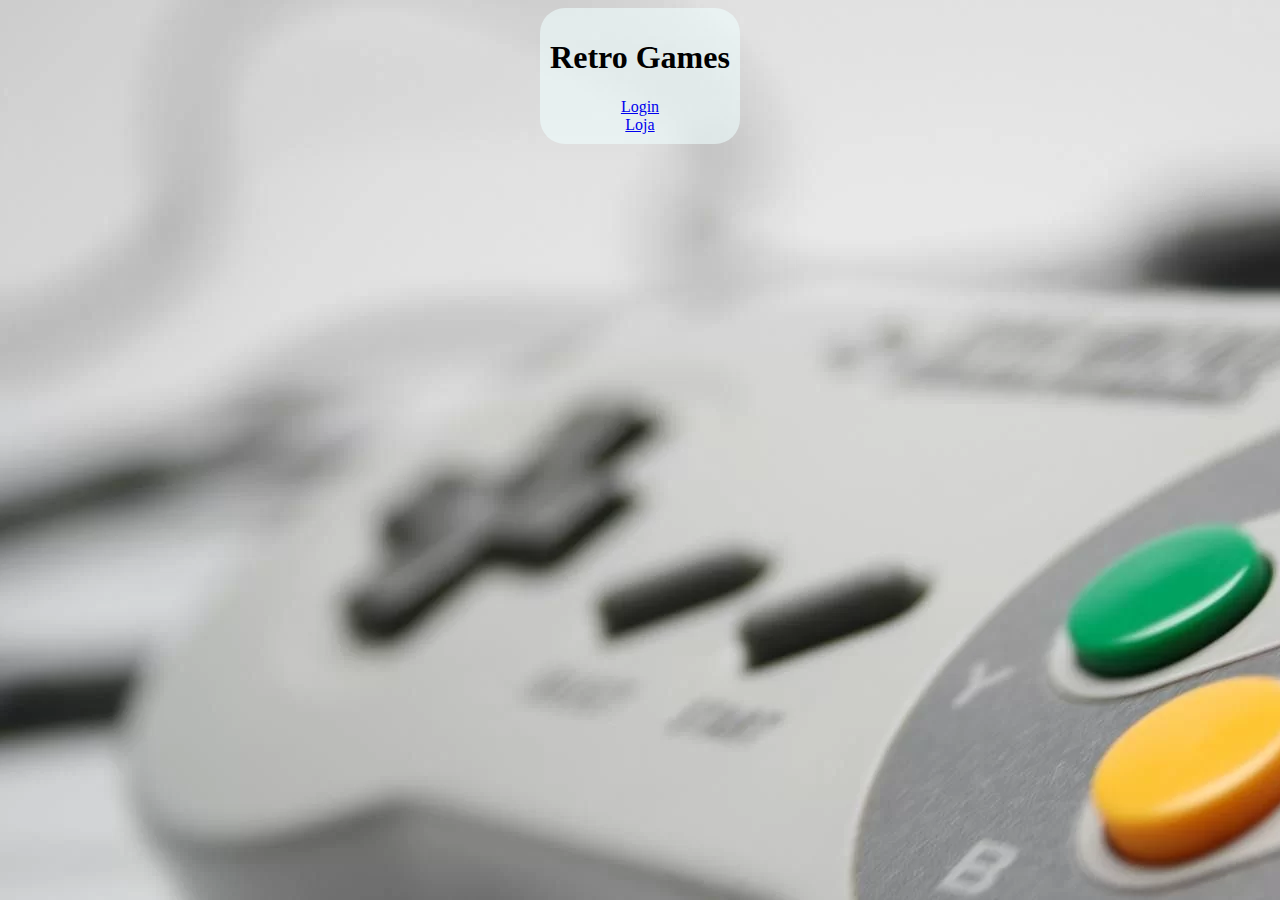
<file: atividade avaliativa 1/index.html>
<!DOCTYPE html>
<html lang="pt-br">
<head>
    <meta charset="UTF-8">
    <meta name="viewport" content="width=device-width, initial-scale=1.0">
    <title>Loja Retro</title>
    <link rel="stylesheet" href="./style.css"/>
</head>
<body>
    <header id="cabecalho">
        <div id="background-nav">
            <nav id="menu_nav">
                <h1>Retro Games</h1>
            
                <a id= "login" href="#">Login</a>
                <a id="loja" href="#">Loja</a>
            </nav>
        </div>
    </header>
    <main id="root">
        <ul id="lista-prod"></ul>

    </main>
</body>
<script src="./script.js" defer></script>
</html>
</file>
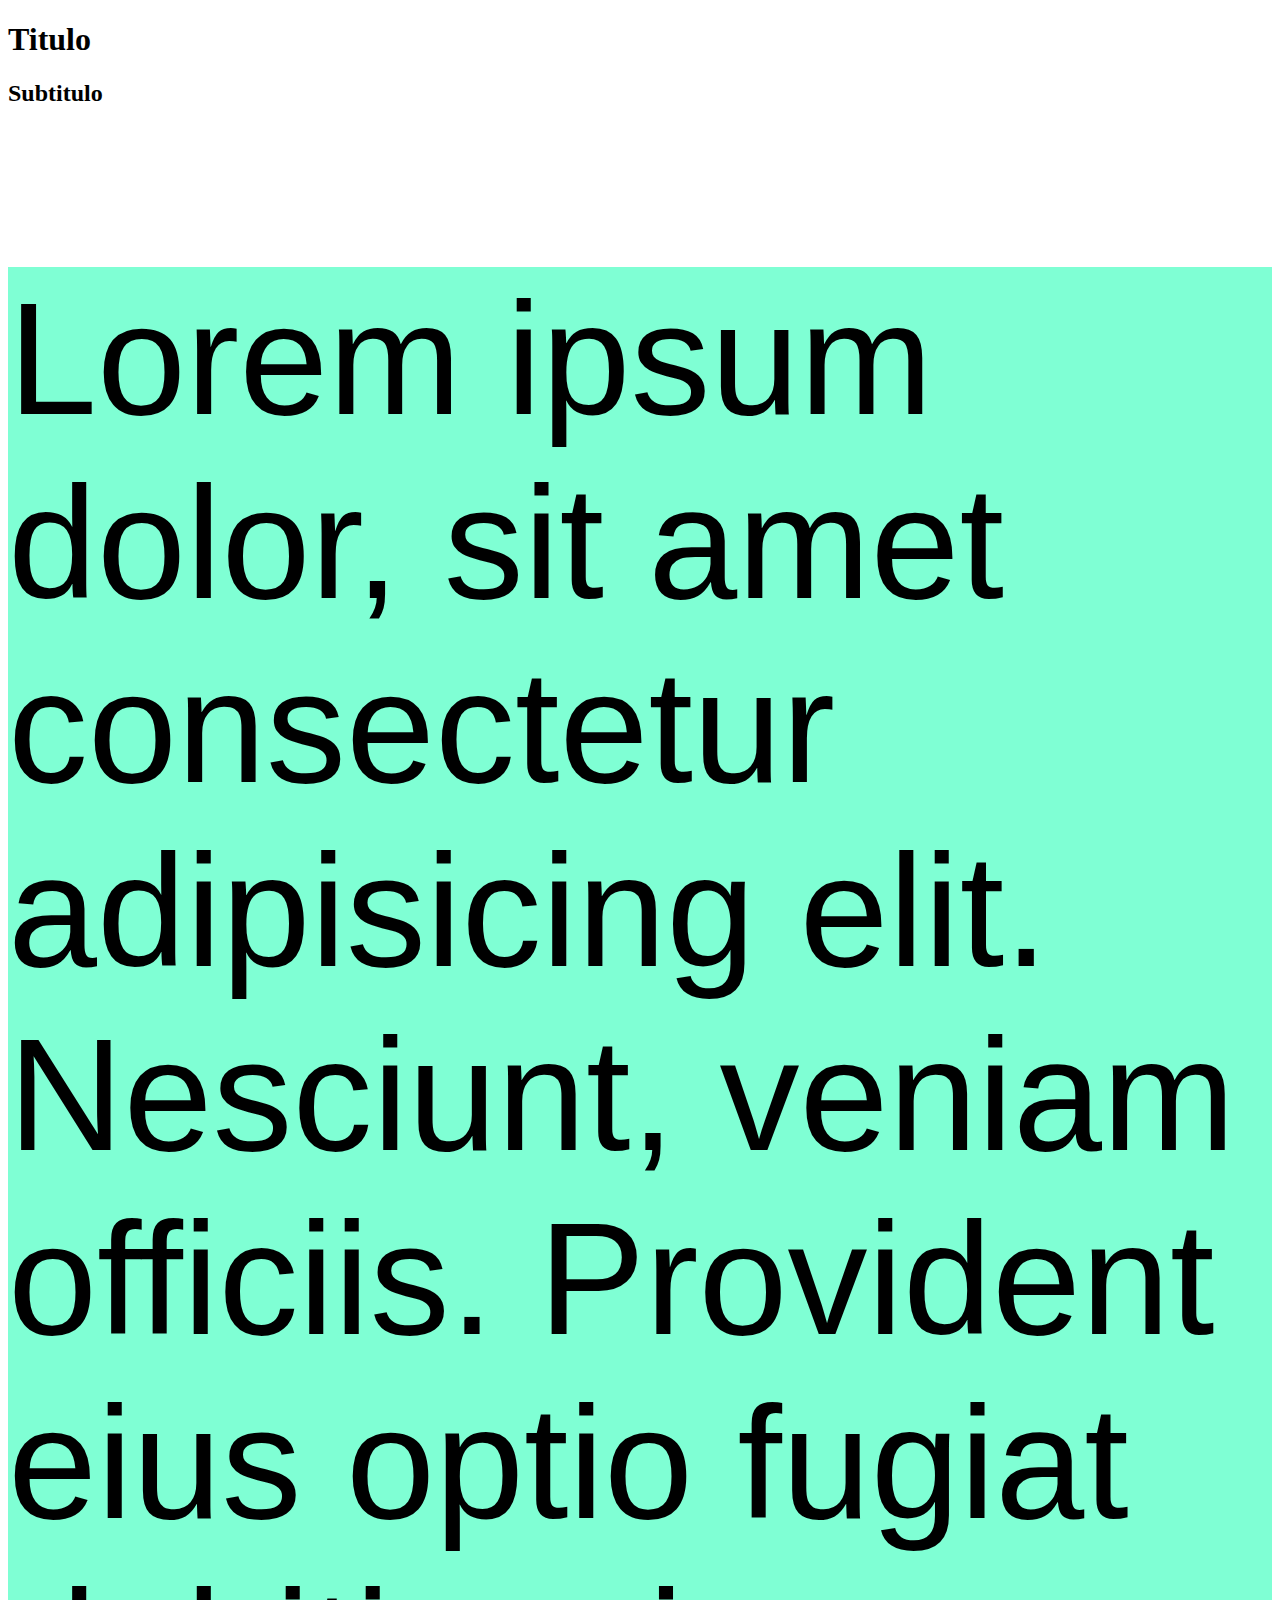
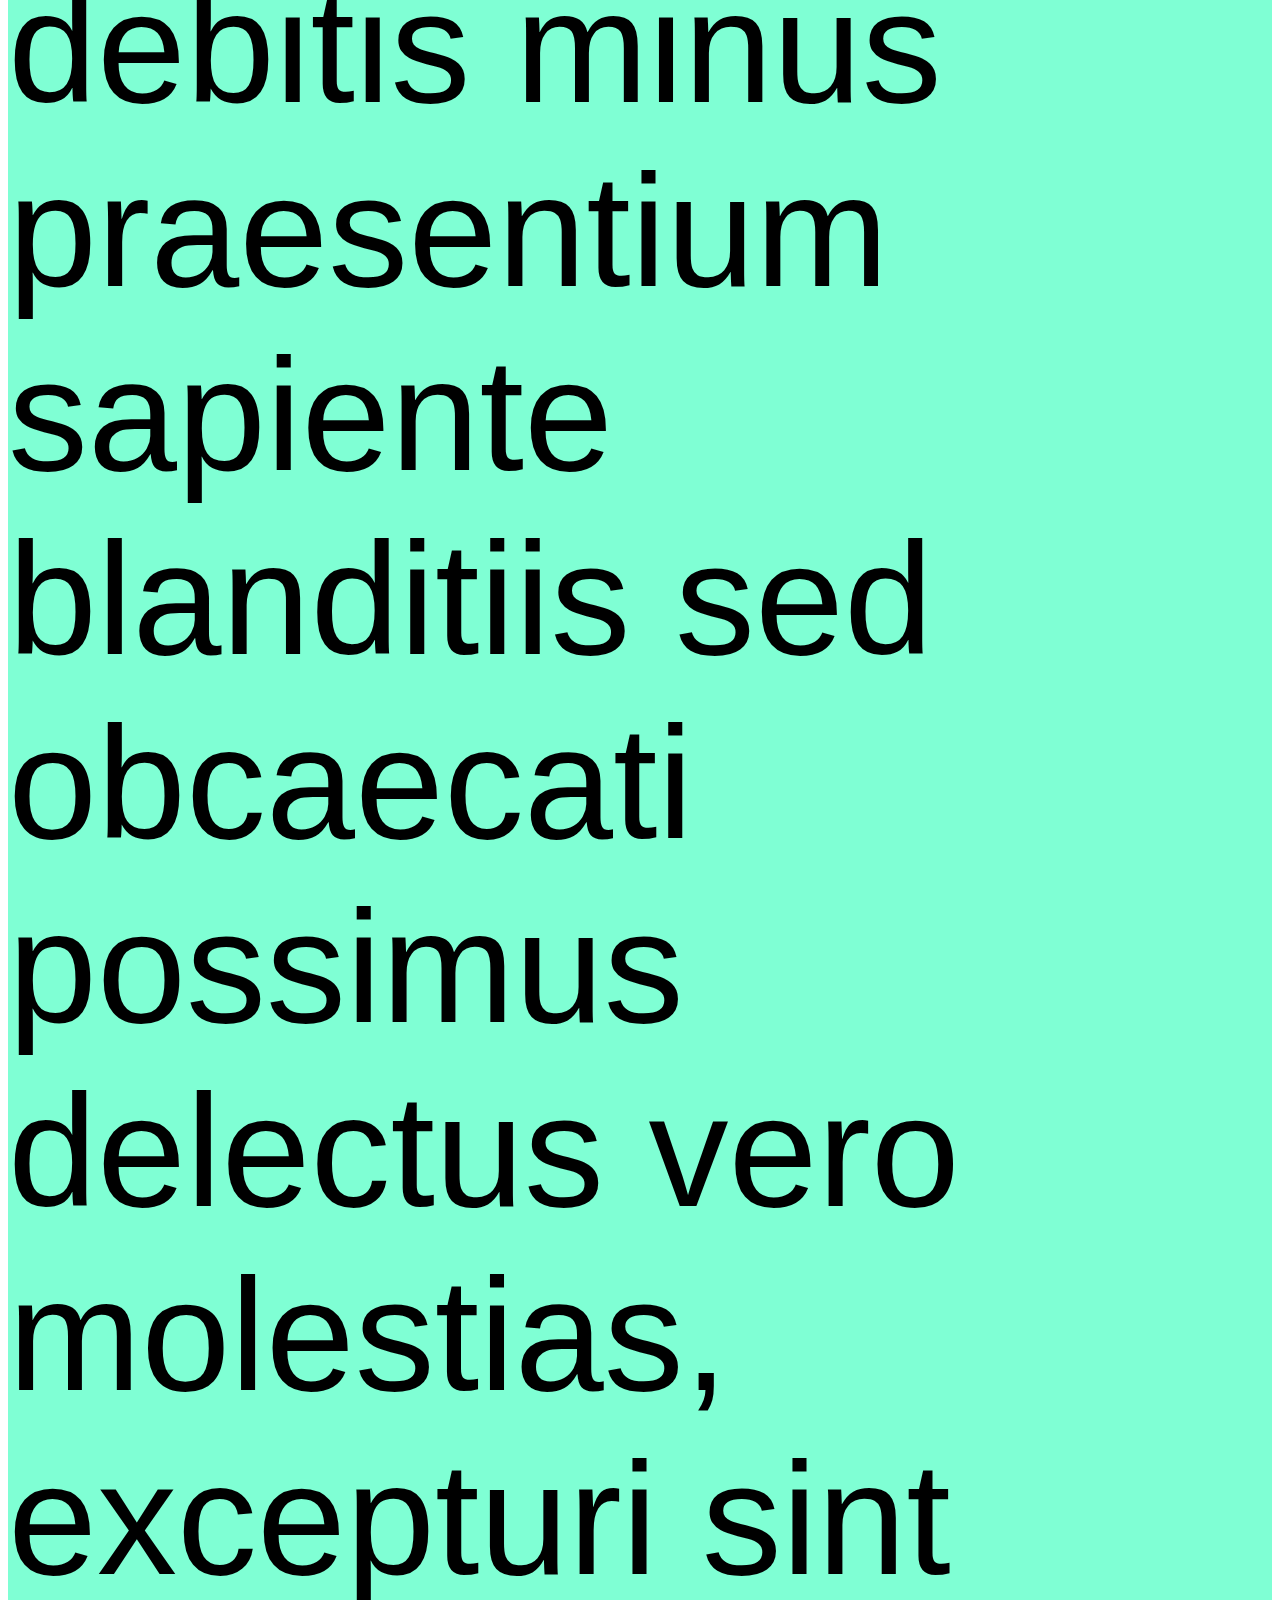
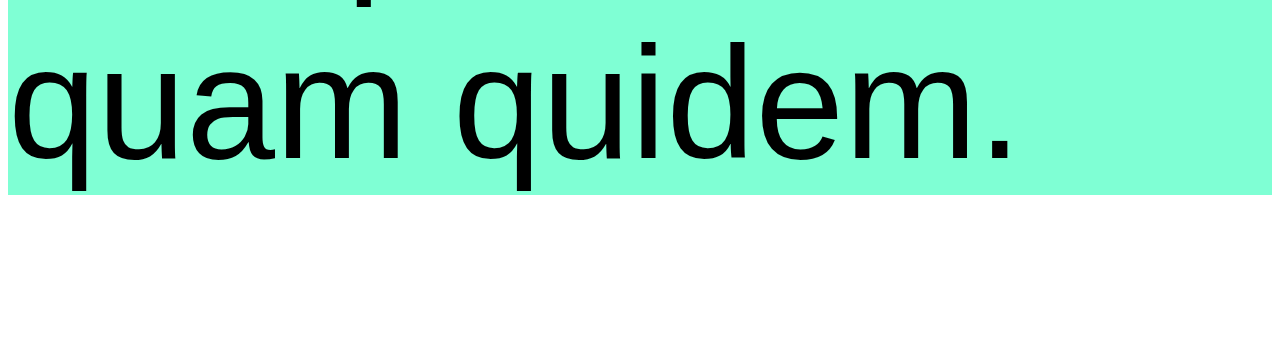
<file: aulas/aula01/index.html>
<!DOCTYPE html>
<html lang="pt-BR">
<head>
    <link rel="stylesheet" href="style.css">
    <meta charset="UTF-8">
    <meta name="viewport" content="width=device-width, initial-scale=1.0">
    <title>Document</title>
</head>
<body>
    <h1>Titulo</h1>
    <h2>Subtitulo</h2>
    <p>Lorem ipsum dolor, sit amet consectetur adipisicing elit. Nesciunt, veniam officiis. Provident eius optio fugiat debitis minus praesentium sapiente blanditiis sed obcaecati possimus delectus vero molestias, excepturi sint quam quidem.</p>
    <script type="javascript" src="index.js" defer></script>
</body>
</html>
</file>
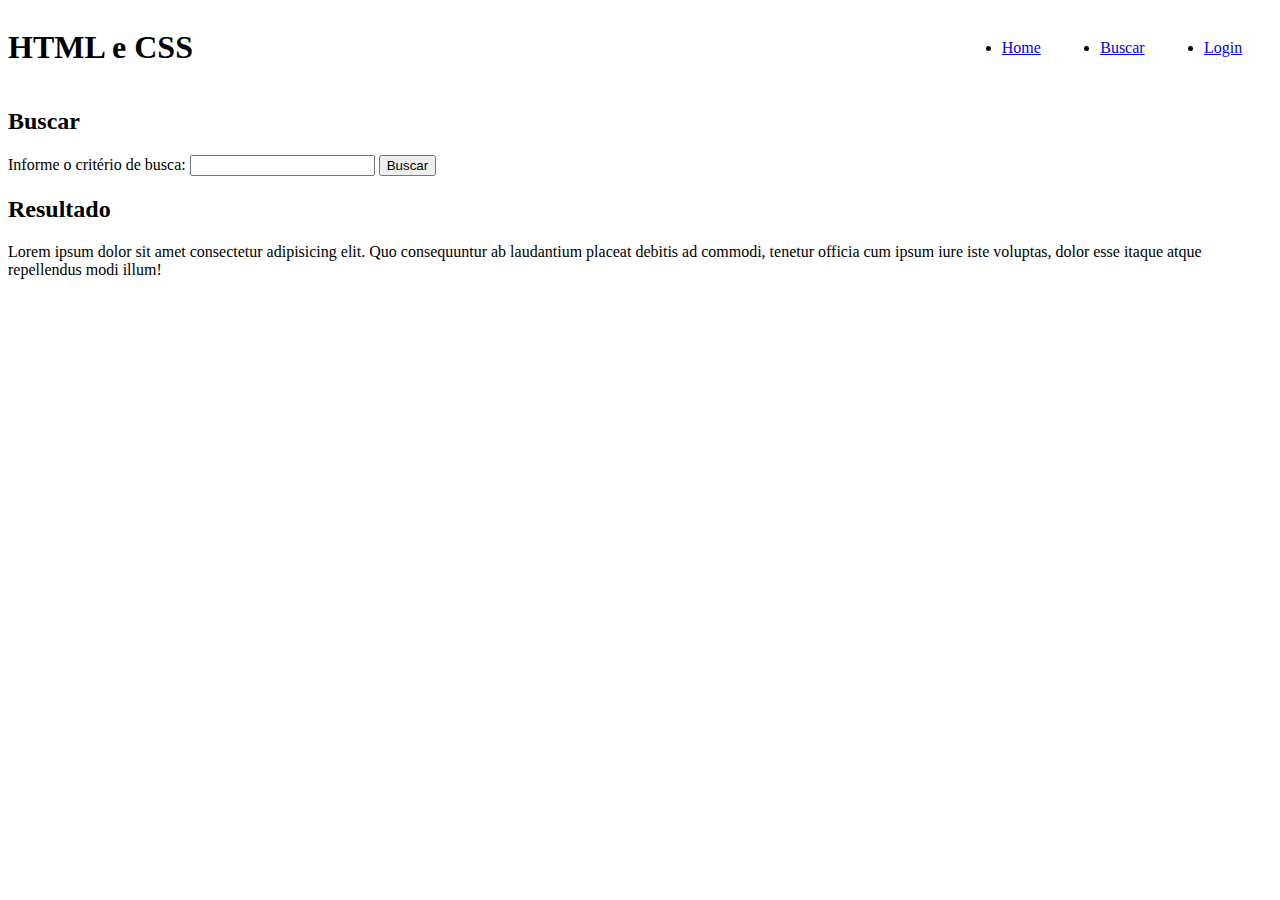
<file: aulas/aula02/index.html>
<!DOCTYPE html>
<html lang="pt-BR">
<head>
    <meta charset="UTF-8">
    <meta name="viewport" content="width=device-width, initial-scale=1.0">
    <title>Document</title>
</head>
<header>
    <h1>HTML e CSS</h1>
    <link rel="stylesheet" href="style.css">
    <nav>
        <ul>
            <li><a href= "./index.html">Home </a></li>
            <li><a href= "./buscar.html">Buscar</a></li>
            <li><a href = "./login.html">Login</a></li>
        </ul>
    </nav>
</header>
<main>
    <h2>Buscar</h2>
    <form>
        <label> Informe o critério de busca: </label>
        <input id="filtro" name="filtro"/>
        <input type="submit" value="Buscar"/>
    </form>
    <h2>Resultado</h2>
    <table>
        <tr><tr>Lorem ipsum dolor sit amet consectetur adipisicing elit. Quo consequuntur ab laudantium placeat debitis ad commodi, tenetur officia cum ipsum iure iste voluptas, dolor esse itaque atque repellendus modi illum!</tr></tr>
    </table>
</main>
<body>
    
</body>
</html>
</file>
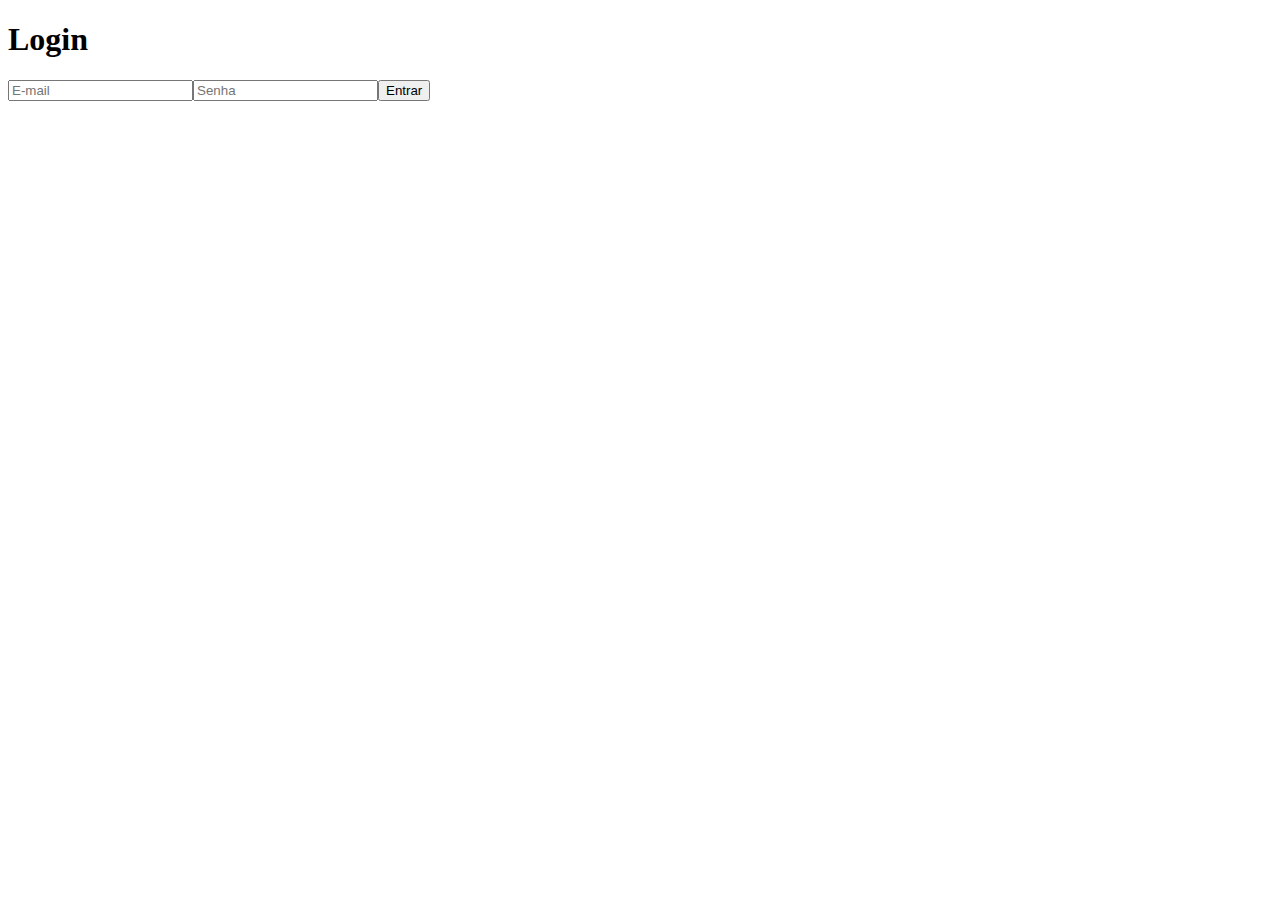
<file: aulas/aula03/index.html>
<!DOCTYPE html>
<html lang="en">
<head>
    <meta charset="UTF-8">
    <meta name="viewport" content="width=device-width, initial-scale=1.0">
    <title>JavaScript DOM</title>
    <script src="./script.js" defer></script>
</head>
<body>
    <div id="root"></div>
</body>
</html>
</file>
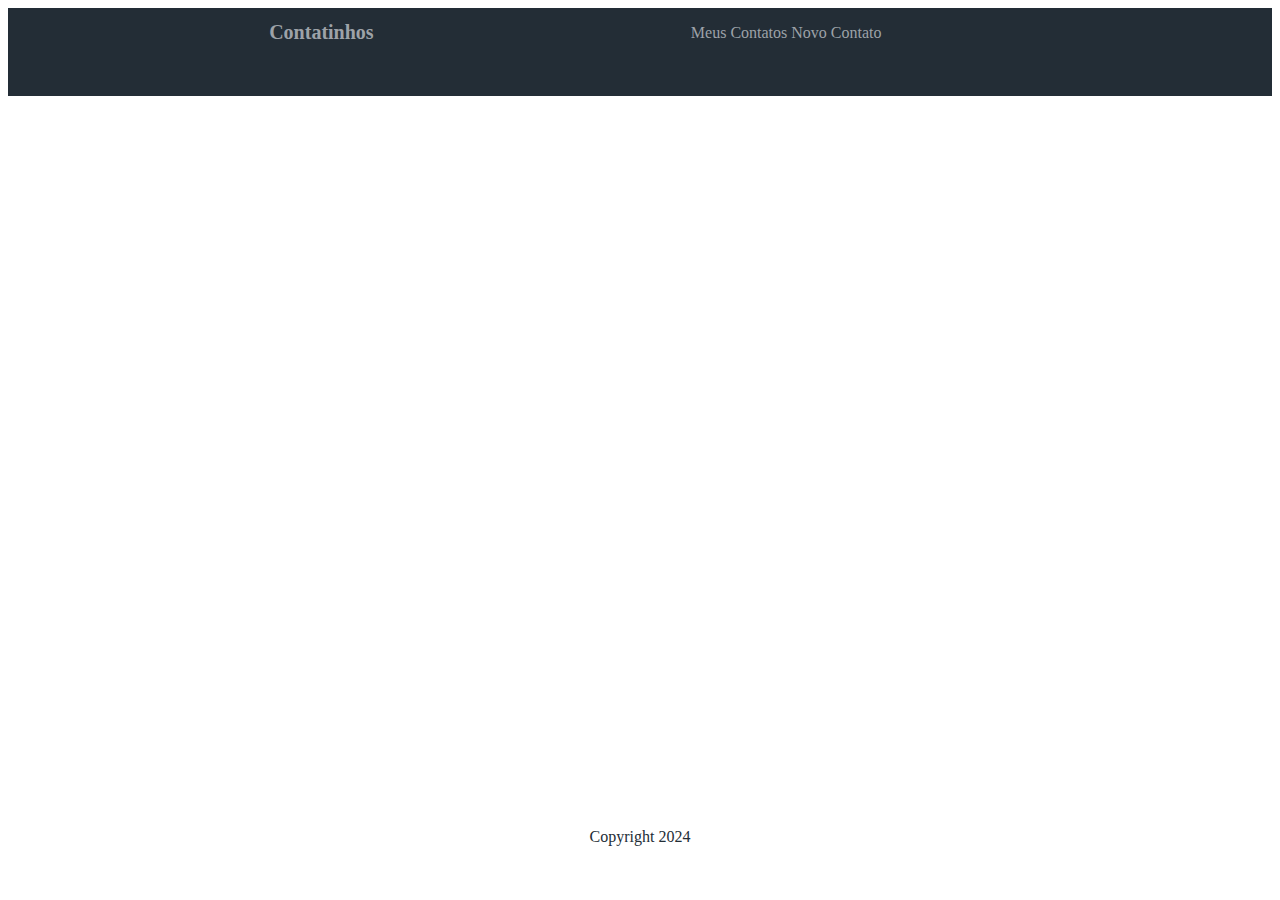
<file: praticas/pratica1/index.html>
<!DOCTYPE html>
<html lang="pt-BR">
<head>
    <meta charset="UTF-8">
    <meta name="viewport" content="width=device-width, initial-scale=1.0">
    <title>@Contatinhos</title>
    <link rel="stylesheet" href="estilos.css" />
</head>
<body>
    <header>
        <h1>Contatinhos</h1>
        
        <ul>
            <a href="./contatos.html">Meus Contatos</a>
            <a href="./novo.html">Novo Contato</a>
        </ul>
    
    </header>
    <main></main>
    <footer><p>Copyright 2024</p></footer>
</body>
</html>
</file>
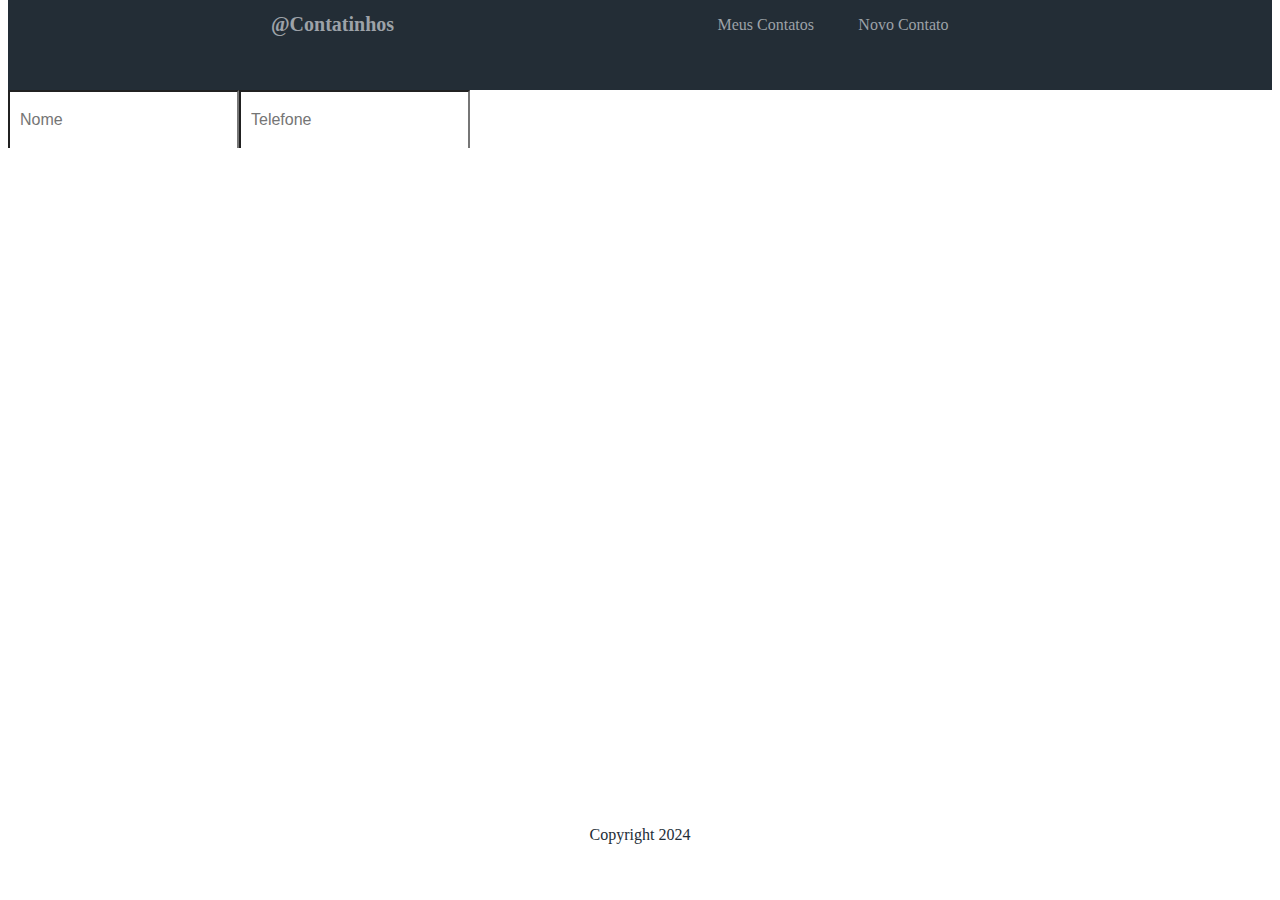
<file: praticas/pratica2/index.html>
<!DOCTYPE html>
<html lang="en">
<head>
    <meta charset="UTF-8">
    <meta name="viewport" content="width=device-width, initial-scale=1.0">
    <title>@Contatinhos</title>
    <link rel="stylesheet" href="style.css"/>

</head>
<body>
    <header>
        <h1 id="titulo">@Contatinhos</h1>
        <ul>
            <li>Meus Contatos</li>
            <li>Novo Contato</li>
        </ul>
    </header>
    <main id="root">

    </main>
    <footer>
        <p>Copyright 2024</p>
    </footer>
</body>

<script src="index.js"></script>
</html>
</file>
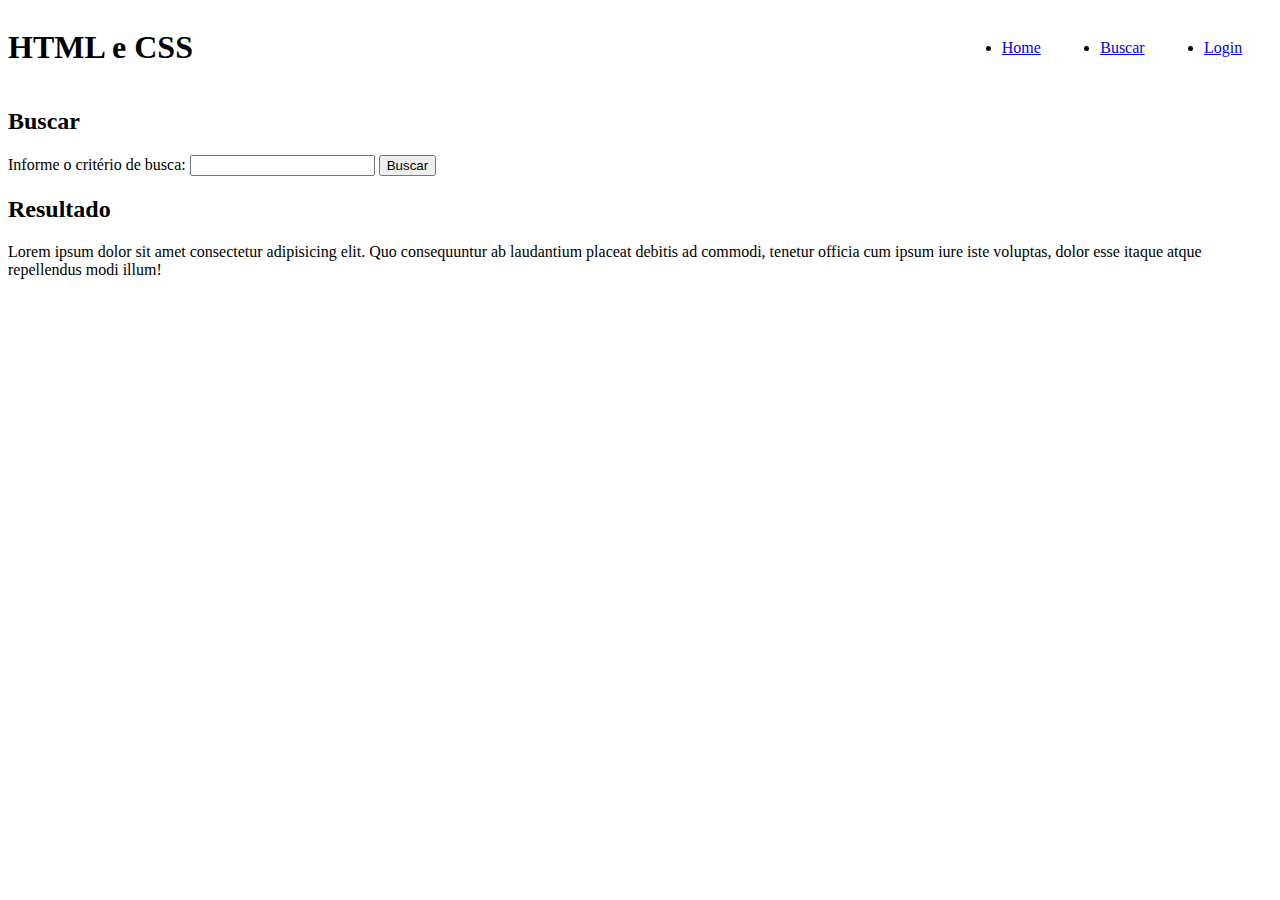
<file: aulas/aula02/buscar.html>
<!DOCTYPE html>
<html lang="pt-BR">
<head>
    <meta charset="UTF-8">
    <meta name="viewport" content="width=device-width, initial-scale=1.0">
    <title>Document</title>
</head>
<body>
    <header>
        <h1>HTML e CSS</h1>
        <link rel="stylesheet" href="style.css">
        <nav>
            <ul>
                <li><a href= "./index.html">Home </a></li>
                <li><a href= "./buscar.html">Buscar</a></li>
                <li><a href = "./login.html">Login</a></li>
            </ul>
        </nav>
    </header>
    <main>
        <h2>Buscar</h2>
        <form>
            <label> Informe o critério de busca: </label>
            <input id="filtro" name="filtro"/>
            <input type="submit" value="Buscar"/>
        </form>
        <h2>Resultado</h2>
        <table>
            <tr><tr>Lorem ipsum dolor sit amet consectetur adipisicing elit. Quo consequuntur ab laudantium placeat debitis ad commodi, tenetur officia cum ipsum iure iste voluptas, dolor esse itaque atque repellendus modi illum!</tr></tr>
        </table>
    </main>
</body>
</html>
</file>
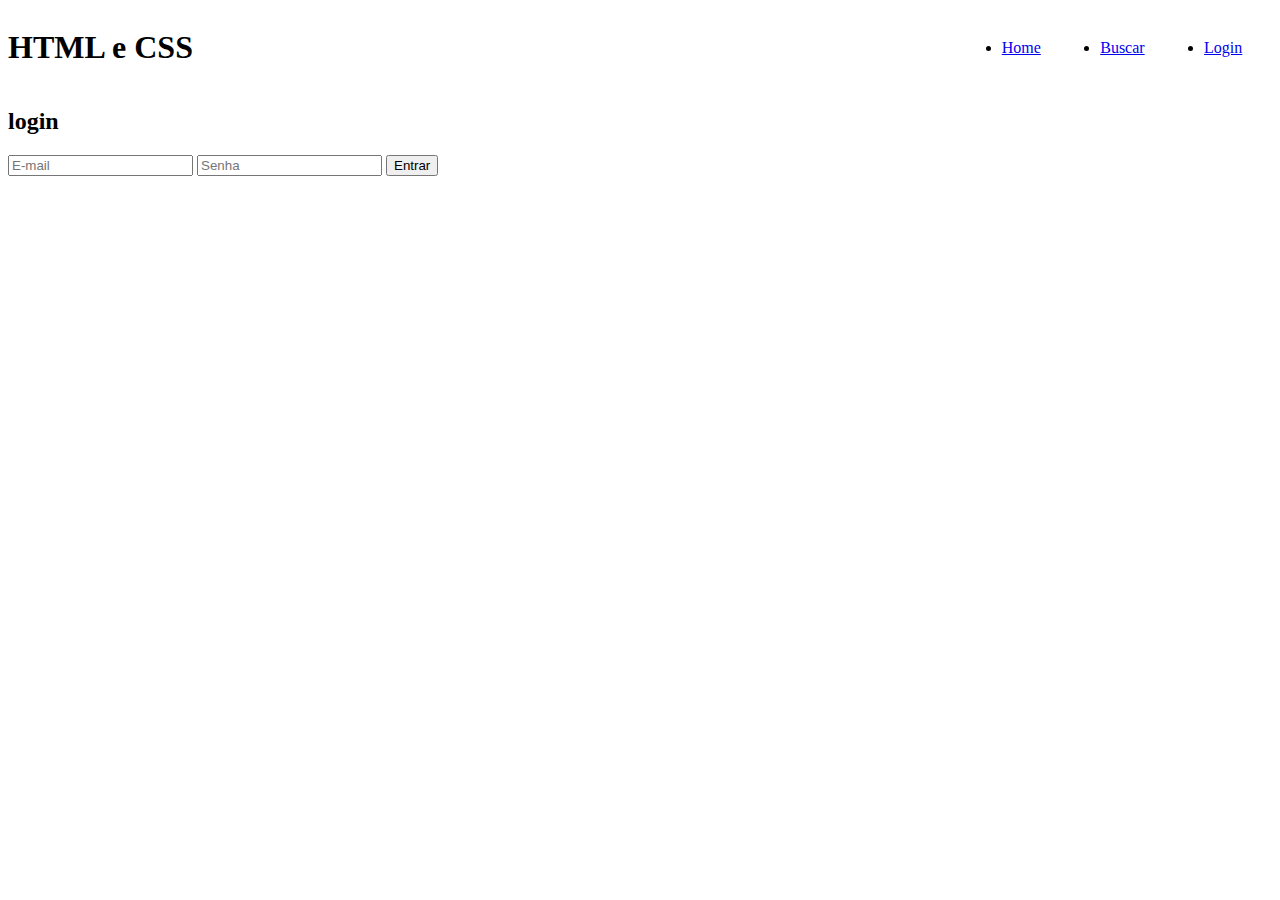
<file: aulas/aula02/login.html>
<!DOCTYPE html>
<html lang="pt-BR">
<head>
    <meta charset="UTF-8">
    <meta name="viewport" content="width=device-width, initial-scale=1.0">
    <title>Document</title>
</head>
<body>
    <header>
        <h1>HTML e CSS</h1>
        <link rel="stylesheet" href="style.css">
        <nav>
            <ul>
                <li><a href= "./index.html">Home </a></li>
                <li><a href= "./buscar.html">Buscar</a></li>
                <li><a href = "./login.html">Login</a></li>
            </ul>
        </nav>
    </header>
    <main>
        <h2>login</h2>
        <form action ="">
            <input type="email" placeholder="E-mail" id="email" required name="email"/>
            <input type="password" placeholder="Senha" id="senha" required name="senha"/>
            <input type="submit" value="Entrar"/>
        </form>
    </main>
</body>
</html>
</file>
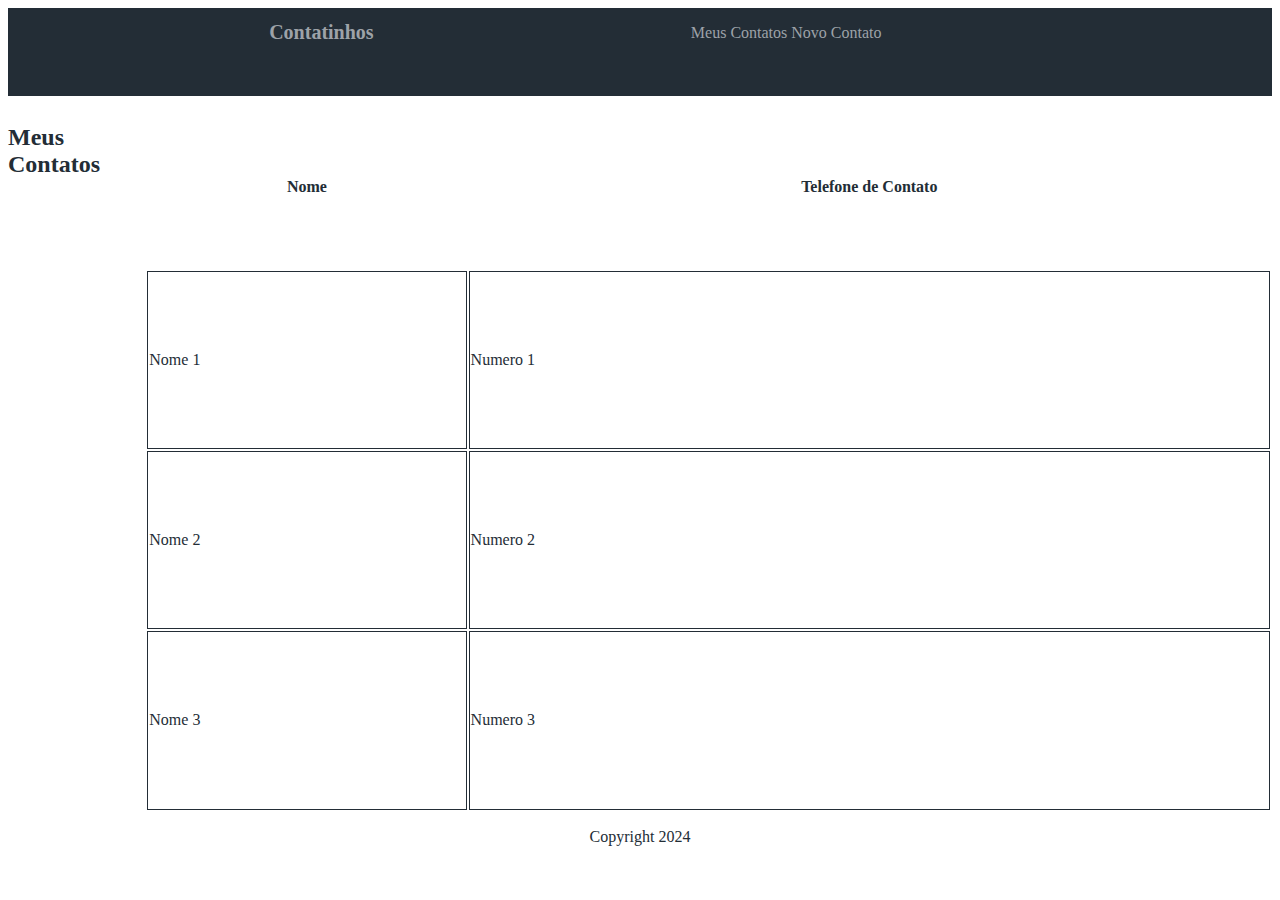
<file: praticas/pratica1/contatos.html>
<!DOCTYPE html>
<html lang="pt-BR">
    <head>
        <meta charset="UTF-8">
        <meta name="viewport" content="width=device-width, initial-scale=1.0">
        <title>@Contatinhos - Meus Contatos</title>
        <link rel="stylesheet" href="estilos.css" />
    </head>
    <body>
        <header>
            <h1>Contatinhos</h1>
            <ul>
                <a href="./contatos.html" class="ativo">Meus Contatos</a>
                <a href="./novo.html">Novo Contato</a>
            </ul>
        </header>
        <main>
            <h2>Meus Contatos</h2>
            <table>
                <tr>
                    <th>Nome</th>
                    <th>Telefone de Contato</th>
                </tr>
                <tr>
                    <td>Nome 1</td>
                    <td>Numero 1</td>
                </tr>
                <tr>
                    <td>Nome 2</td>
                    <td>Numero 2</td>
                </tr>
                <tr>
                    <td>Nome 3</td>
                    <td>Numero 3</td>
                </tr>
            </table>
        </main>
        <footer>
            <p>Copyright 2024</p>
        </footer>
    </body>
</html>
</file>
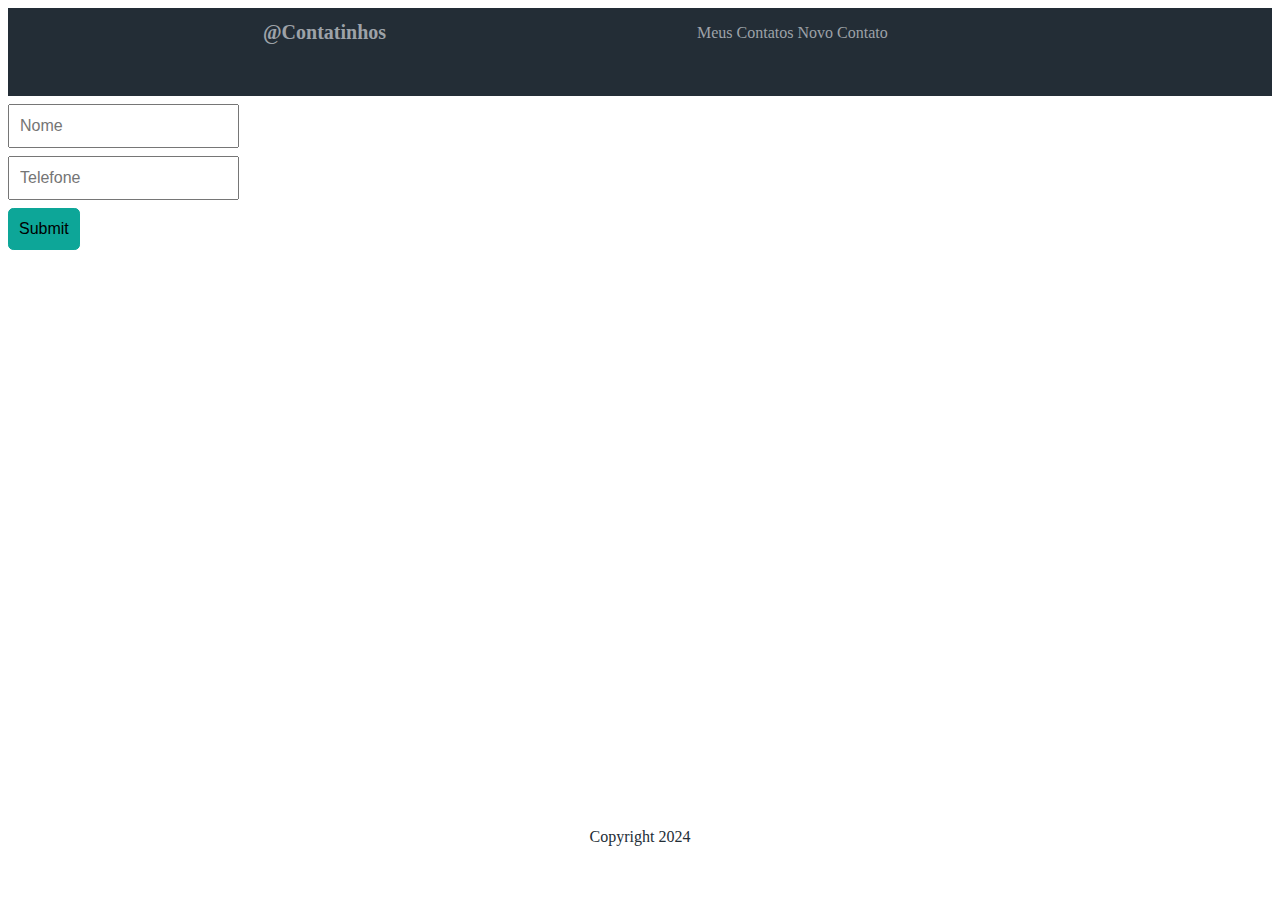
<file: praticas/pratica1/novo.html>
<!DOCTYPE html><html lang="pt-BR">
    <head>
        <meta charset="UTF-8">
        <meta name="viewport" content="width=device-width, initial-scale=1.0">
        <title>@Contatinhos - Novo Contato</title>
        <link rel="stylesheet" href="estilos.css" />
    </head>
    <body>
        <header>
            <h1>@Contatinhos</h1>
            <ul>
                <a href="./contatos.html">Meus Contatos</a>
                <a href="./novo.html">Novo Contato</a>
            </ul>
        </header>
        <main>
            <form action="./contatos.html" method="post">
                <input type="text" placeholder="Nome">
                <input type="text" placeholder="Telefone">
                <input type="submit">
            </form>
        </main>
        <footer>
            <p>Copyright 2024</p>
        </footer>
    </body>
</html>
</file>
<file: atividade avaliativa 1/style.css>
html {
    background-image: url("img/snes.webp");
}


#cabecalho {
    display: flex;
    width: 100%;
    height: 100%;
    justify-content: center;
    align-items: baseline;
}

#background-nav {
    background-color: rgba(240, 255, 255, 0.582);
    border-radius: 25px;
    padding: 10px 10px;
}

h1 {
    color: black;
    font-family: consolas;
    justify-content: center;

}

a {
    display: flex;
    font-family: consolas;
    justify-content: center;
}

img {
    display: flex;
    max-width: 90%;
    height: auto;
    justify-items: center;
    margin: auto;

}

ul{
    display: flex;
    min-width: 300px;
    justify-content: space-evenly;
}

li {
    display: flex;
    flex-direction: column;
    border-radius: 25px;
    font-family: consolas;
    background-color: aliceblue;
    width: 200px;
    height: auto;
    margin: 0 10px;
    list-style: none;
    align-items: center;
}

button {
    padding: 10px 20px;
    background-color: rgb(119, 192, 255);
    color: white;
    border: none;
    border-radius: 5px;
    cursor: pointer;
  }

button:hover {
    background-color: #45a049;
    cursor: pointer;
}
</file>
<file: aulas/aula01/style.css>
html {
    width: 100%;
}

p {
    background-color: aquamarine;
    font-size: 10rem;
    font-family: sans-serif;
}
</file>
<file: aulas/aula02/style.css>
html {
    height: 100%;
}

body {
    display:flex;
    flex-direction: column;
}

header {
    display: flex;
    justify-content: space-between;
    flex: 3;
}

main{
    flex: 6;
}

footer{
    flex: 1;
}

nav {
    display: flex;
    min-width: 300px;
    align-items: center;
}

ul {
    display: flex;
    min-width: 300px;
    justify-content: space-around;
}
</file>
<file: praticas/pratica1/estilos.css>
html{
    height: 100%;
}

header {
    margin: 8px;
    display: flex;
    flex: 1;
    background-color:#232D36;
    flex-direction: row;
    justify-content: space-evenly;  
}

main {
    display:flex;
    flex: 8;
    margin: auto 8px;
}

body {
    display: flex;
    flex-direction: column;
    height: 100%;
    margin: auto;
    color:#232D36;
}

footer {
    display: flex;
    flex: 1;
    justify-content: center;
}

ul {
    width: 20rem;
    margin-left: 16px;
    list-style-type: none;
    flex-direction: row;
    justify-content: space-evenly;
}

h1 {
    color: #9DA2A8;
    font-size: 1.25rem;
}

a {
    color: #9DA2A8;
    text-decoration: none;
}

table {
    width: 100%;
}

td {
    border: 1px solid #232D36;
}

input {
    display: block;
    font-size: 1rem;
    line-height: 1.25;
    padding: 0.625rem;
    margin-bottom: 8px;
}

input[type="submit"] {
    background-color: #0DA698;
    border: 1px solid #0DA698;
    border-radius: 0.325rem;
}
</file>
<file: praticas/pratica2/style.css>
html {
    height: 100%;
}

body {
    display: flex;
    flex-direction: column;

    height: 100%;
    margin: auto;
    color:#232D36;
}

header {
    display: flex;
    flex: 1;

    margin: 0 8px;
    background-color: #232D36;
    flex-direction: row;
    justify-content: space-evenly;
}

main {
    display: flex;
    flex: 8;

    padding: 0 8px; 
}

footer {
    display: flex;
    flex: 1;

    justify-content: space-evenly;
}

ul {
    display: flex;
    color: #9DA2A8;
    width: 20rem;
    padding: 0 16px;
    list-style-type: none;
    justify-content: space-evenly;
}

h1 {
    color: #9DA2A8;
    font-size: 1.25rem;
}

a {
    color: #9DA2A8;
    text-decoration: none;
}

table {
    width: 100%;
}

td{
    border: 1px solid #232D36;
}

input {
    display: block;
    font-size: 1rem;
    line-height: 1.25;
    padding: 0.625rem;
    border-bottom: 8px;
    height: 5%;
}

input[type="submit"] {
    background-color: #0DA698;
    border: 1px #0DA698;
    border-radius: 0.325rem;
}
</file>
